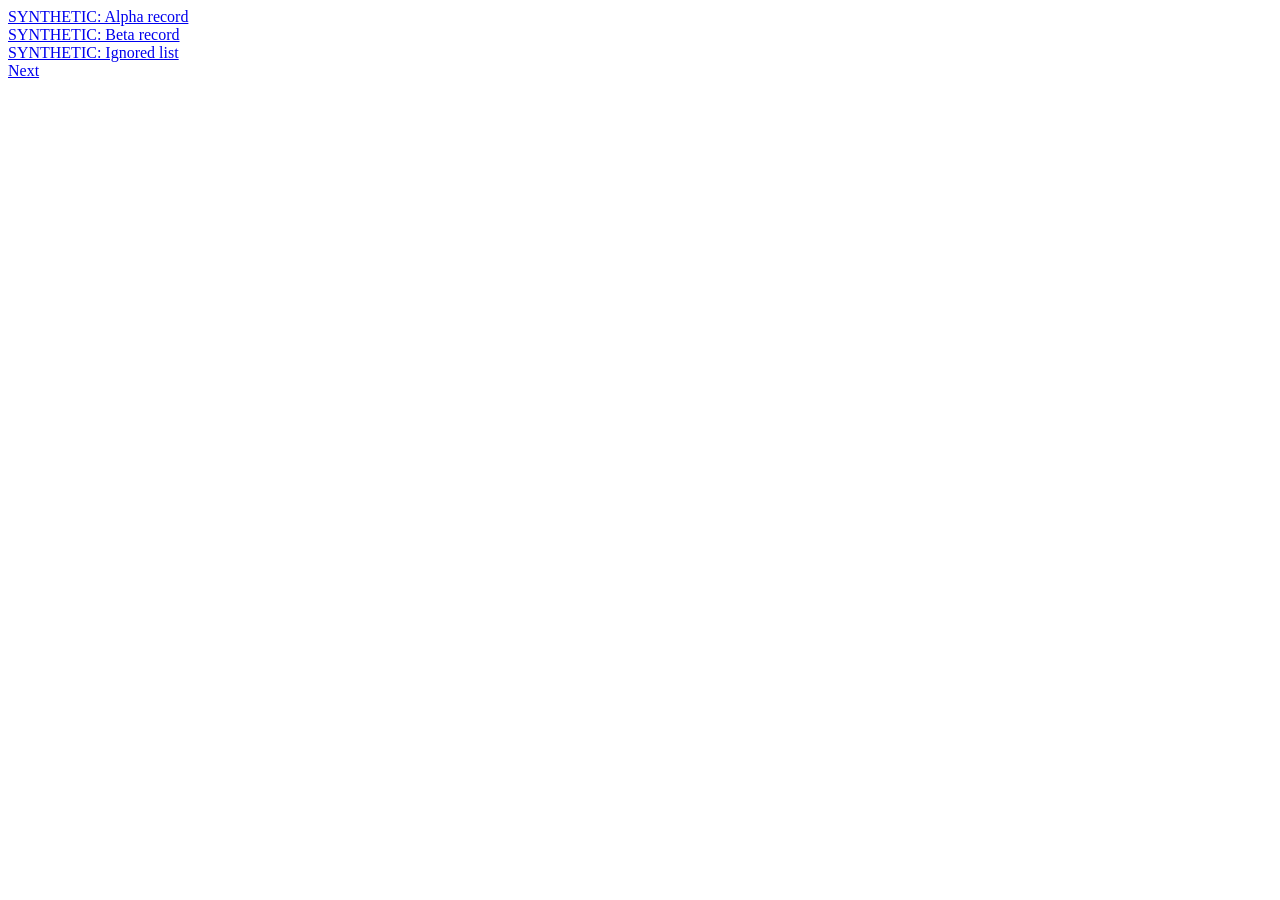
<file: examples/synthetic/collection_page.html>
<!doctype html>
<html lang="en">
  <head><meta charset="utf-8"><title>Synthetic collection fixture</title></head>
  <body>
    <main>
      <article class="record"><a class="title" href="/record/alpha">SYNTHETIC: Alpha record</a></article>
      <article class="record"><a class="title" href="/record/beta">SYNTHETIC: Beta record</a></article>
      <article class="record"><a class="title" href="/category/ignored">SYNTHETIC: Ignored list</a></article>
    </main>
    <nav class="pagination"><a class="next" href="/page/2">Next</a></nav>
  </body>
</html>
</file>
